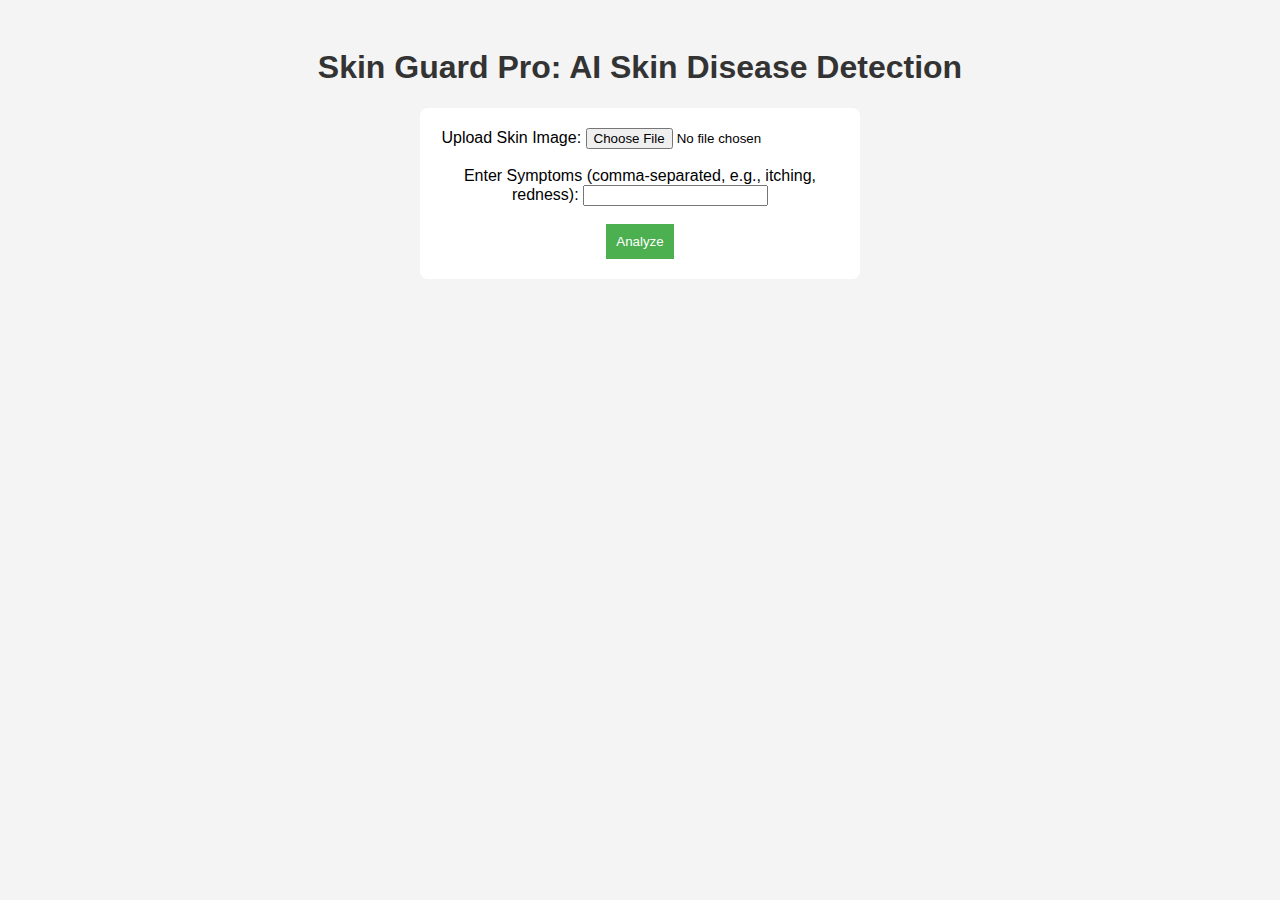
<file: templates/index.html>
<!DOCTYPE html>
<html lang="en">
<head>
    <title>Skin Guard Pro</title>
    <link rel="stylesheet" href="/static/css/styles.css">
</head>
<body>
    <h1>Skin Guard Pro: AI Skin Disease Detection</h1>
    <form action="/predict" method="post" enctype="multipart/form-data">
        <label for="image">Upload Skin Image:</label>
        <input type="file" name="image" accept="image/*" required><br><br>
        <label for="symptoms">Enter Symptoms (comma-separated, e.g., itching, redness):</label>
        <input type="text" name="symptoms" required><br><br>
        <button type="submit">Analyze</button>
    </form>
</body>
</html>
</file>
<file: static/css/styles.css>
body { font-family: Arial; background: #f4f4f4; padding: 20px; text-align: center; }
h1 { color: #333; }
form { background: white; padding: 20px; border-radius: 8px; max-width: 400px; margin: auto; }
button { background: #4CAF50; color: white; padding: 10px; border: none; cursor: pointer; }
button:hover { background: #45a049; }
</file>
